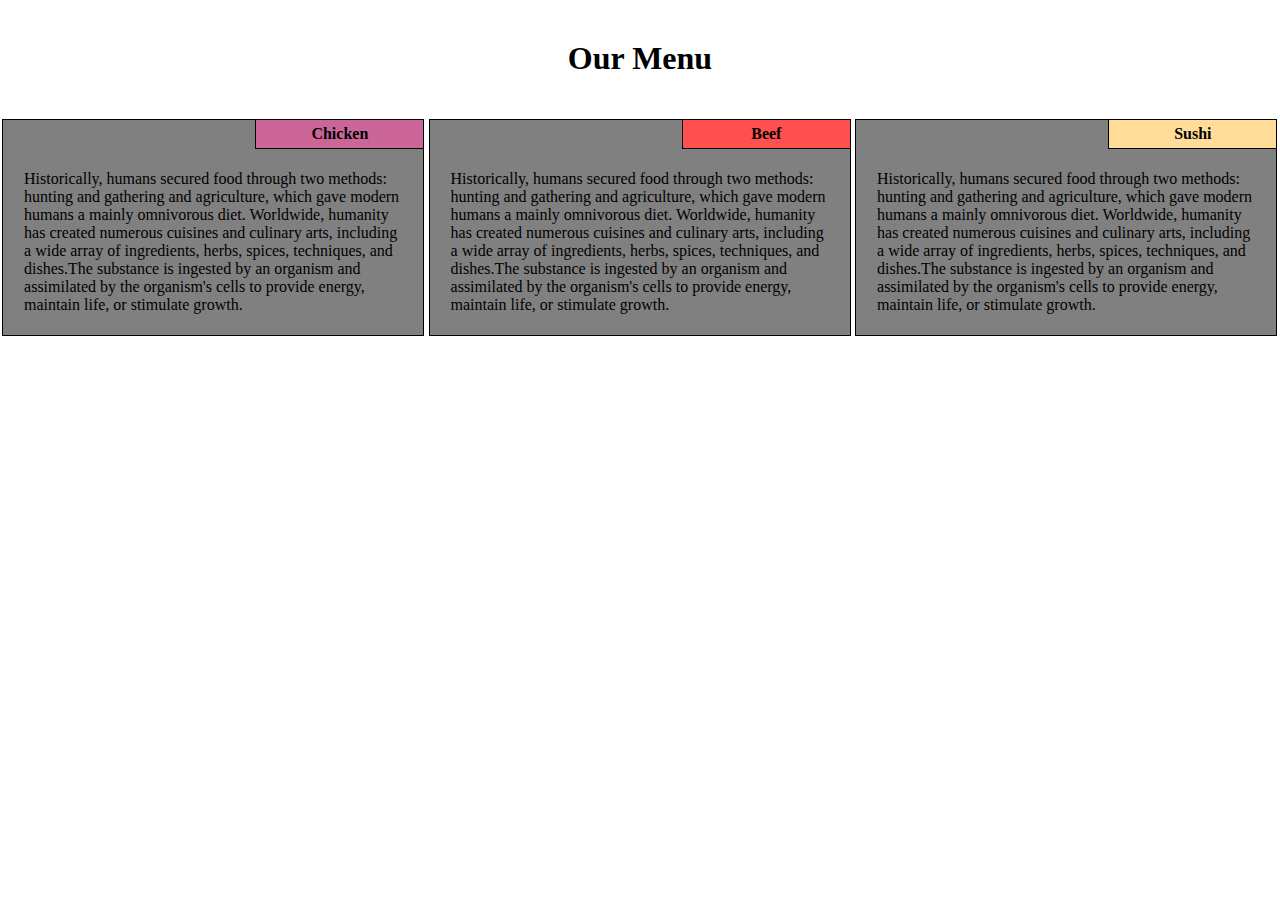
<file: module2_solution/index.html>
<!DOCTYPE html>
<html>
<head>
	<meta charset="utf-8">
	<title>Media Quieries</title>
	<link rel="stylesheet" type="text/css" href="css/mstyle.css">
</head>

<body>
	<h1 id="head" style="text-align: center;">Our Menu</h1>
	<section id="p1con">
		<p id="p" style="background-color: #cc6699">Chicken
		</p>
		<p id="big">
			Historically, humans secured food through two methods: hunting and gathering and agriculture, which gave modern humans a mainly omnivorous diet. Worldwide, humanity has created numerous cuisines and culinary arts, including a wide array of ingredients, herbs, spices, techniques, and dishes.The substance is ingested by an organism and assimilated by the organism's cells to provide energy, maintain life, or stimulate growth.
		</p>
	</section>
	<section id="p2con">
		<p id="p" style="background-color: #ff5050">Beef
		</p>
		<p id="big">
			Historically, humans secured food through two methods: hunting and gathering and agriculture, which gave modern humans a mainly omnivorous diet. Worldwide, humanity has created numerous cuisines and culinary arts, including a wide array of ingredients, herbs, spices, techniques, and dishes.The substance is ingested by an organism and assimilated by the organism's cells to provide energy, maintain life, or stimulate growth.
		</p>
	</section>
	<section id="p3con">
		<p id="p" style="background-color: #ffdd99">Sushi
		</p>
		<p id="big">
			Historically, humans secured food through two methods: hunting and gathering and agriculture, which gave modern humans a mainly omnivorous diet. Worldwide, humanity has created numerous cuisines and culinary arts, including a wide array of ingredients, herbs, spices, techniques, and dishes.The substance is ingested by an organism and assimilated by the organism's cells to provide energy, maintain life, or stimulate growth.
		</p>
	</section>


</body>
</html>
</file>
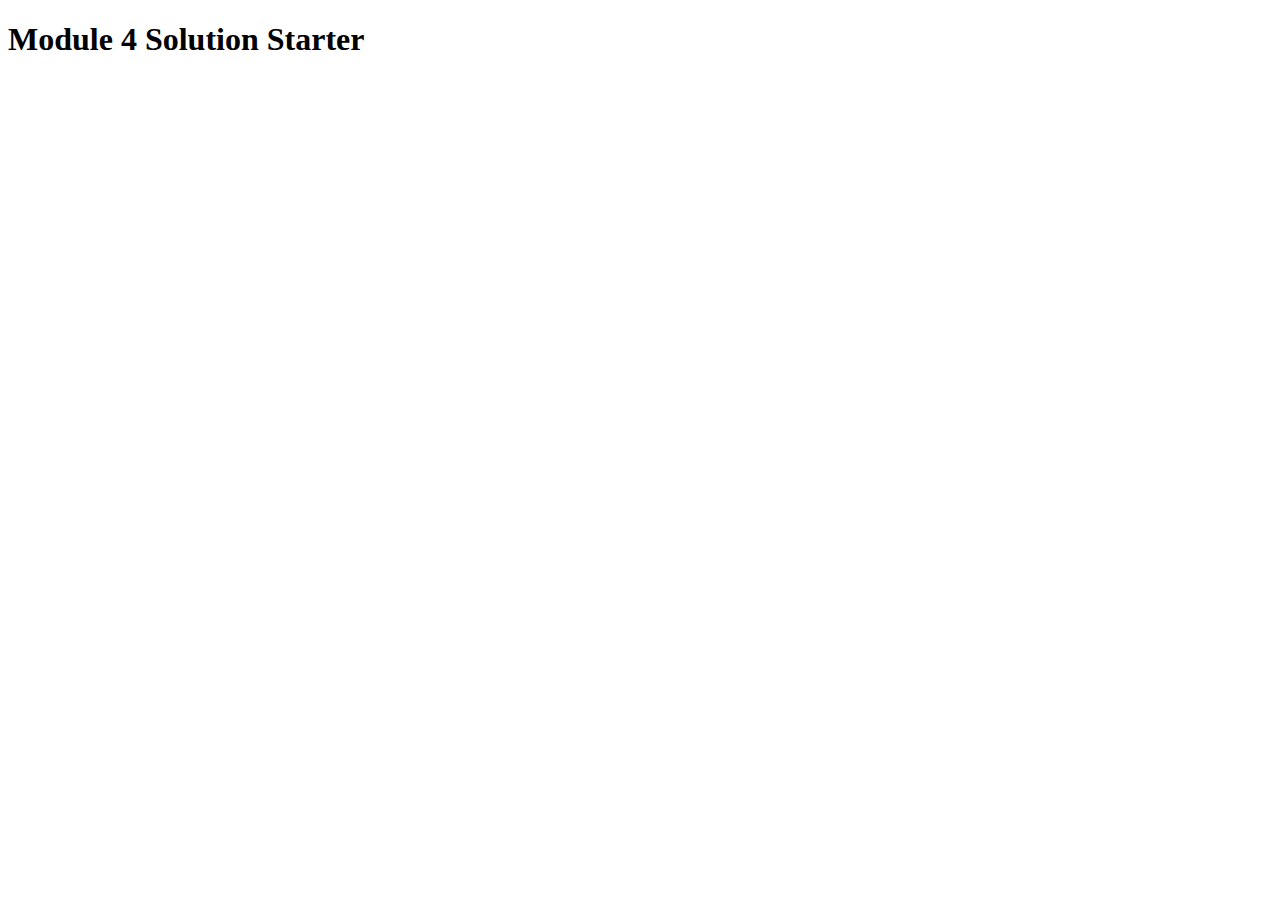
<file: module4-solution/index.html>
<!DOCTYPE html>
<html>
<head>
  <meta charset="utf-8">
  <title>Module 4 Solution Starter</title>
  <script src="SpeakHello.js"></script>
  <script src="SpeakGoodbyes.js"></script>
  <script src="script.js"></script>
</head>
<body>
  <h1>Module 4 Solution Starter</h1>
</body>
</html>
</file>
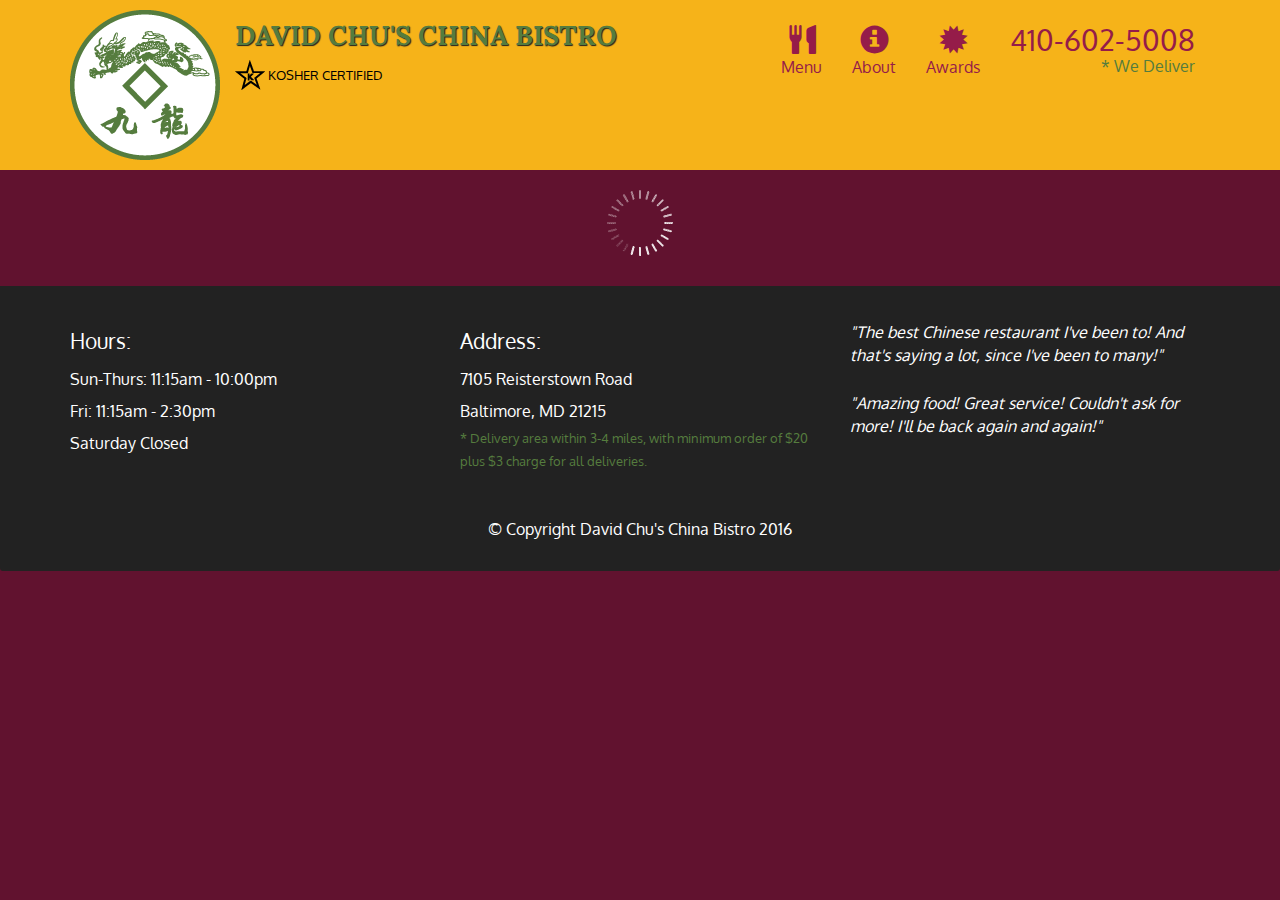
<file: module5-solution/index.html>
<!doctype html>
<html lang="en">
  <head>
    <meta charset="utf-8">
    <meta http-equiv="X-UA-Compatible" content="IE=edge">
    <meta name="viewport" content="width=device-width, initial-scale=1">
    <title>David Chu's China Bistro</title>
    <link rel="stylesheet" href="css/bootstrap.min.css">
    <link rel="stylesheet" href="css/styles.css">
    <link href='https://fonts.googleapis.com/css?family=Oxygen:400,300,700' rel='stylesheet' type='text/css'>
    <link href='https://fonts.googleapis.com/css?family=Lora' rel='stylesheet' type='text/css'>
  </head>
<body>
  <header>
    <nav id="header-nav" class="navbar navbar-default">
      <div class="container">
        <div class="navbar-header">
          <a href="index.html" class="pull-left visible-md visible-lg">
            <div id="logo-img" alt="Logo image"></div>
          </a>

          <div class="navbar-brand">
            <a href="index.html"><h1>David Chu's China Bistro</h1></a>
            <p>
              <img src="images/star-k-logo.png" alt="Kosher certification">
              <span>Kosher Certified</span>
            </p>
          </div>

          <button id="navbarToggle" type="button" class="navbar-toggle collapsed" data-toggle="collapse" data-target="#collapsable-nav" aria-expanded="false">
            <span class="sr-only">Toggle navigation</span>
            <span class="icon-bar"></span>
            <span class="icon-bar"></span>
            <span class="icon-bar"></span>
          </button>
        </div>
        
        <div id="collapsable-nav" class="collapse navbar-collapse">
           <ul id="nav-list" class="nav navbar-nav navbar-right">
            <li id="navHomeButton" class="visible-xs active">
              <a href="index.html">
                <span class="glyphicon glyphicon-home"></span> Home</a>
            </li>
            <li id="navMenuButton">
              <a href="#" onclick="$dc.loadMenuCategories();">
                <span class="glyphicon glyphicon-cutlery"></span><br class="hidden-xs"> Menu</a>
            </li>
            <li>
              <a href="#">
                <span class="glyphicon glyphicon-info-sign"></span><br class="hidden-xs"> About</a>
            </li>
            <li>
              <a href="#">
                <span class="glyphicon glyphicon-certificate"></span><br class="hidden-xs"> Awards</a>
            </li>
            <li id="phone" class="hidden-xs">
              <a href="tel:410-602-5008">
                <span>410-602-5008</span></a><div>* We Deliver</div>
            </li>
          </ul><!-- #nav-list -->
        </div><!-- .collapse .navbar-collapse -->
      </div><!-- .container -->
    </nav><!-- #header-nav -->
  </header>

  <div id="call-btn" class="visible-xs">
    <a class="btn" href="tel:410-602-5008">
    <span class="glyphicon glyphicon-earphone"></span>
    410-602-5008
    </a>
  </div>
  <div id="xs-deliver" class="text-center visible-xs">* We Deliver</div>

  <div id="main-content" class="container"></div>






  <footer class="panel-footer">
    <div class="container">
      <div class="row">
        <section id="hours" class="col-sm-4">
          <span>Hours:</span><br>
          Sun-Thurs: 11:15am - 10:00pm<br>
          Fri: 11:15am - 2:30pm<br>
          Saturday Closed
          <hr class="visible-xs">
        </section>
        <section id="address" class="col-sm-4">
          <span>Address:</span><br>
          7105 Reisterstown Road<br>
          Baltimore, MD 21215
          <p>* Delivery area within 3-4 miles, with minimum order of $20 plus $3 charge for all deliveries.</p>
          <hr class="visible-xs">
        </section>
        <section id="testimonials" class="col-sm-4">
          <p>"The best Chinese restaurant I've been to! And that's saying a lot, since I've been to many!"</p>
          <p>"Amazing food! Great service! Couldn't ask for more! I'll be back again and again!"</p>
        </section>
      </div>
      <div class="text-center">&copy; Copyright David Chu's China Bistro 2016</div>
    </div>
  </footer>

  <!-- jQuery (Bootstrap JS plugins depend on it) -->
  <script src="js/jquery-2.1.4.min.js"></script>
  <script src="js/bootstrap.min.js"></script>
  <script src="js/ajax-utils.js"></script>
  <script src="js/script.js"></script>
</body>
</html>
</file>
<file: module2_solution/css/mstyle.css>
*
{
	box-sizing:border-box;
	margin:0;
	padding:0;
	font-family:"Comic Sans MS",Rockwell Nova,Consolas;
}

h1
{
	margin:40px;
}

section
{
	
	/*height:200px;*/
	margin:5px;
	border: 1px solid black;
	width:400px;
	background-color: grey;
	position:relative;
}
p#p
{
	width:40%;
	
	background-color: red;
	text-align: center ;
	font-weight: bold;
	
	padding: 5px;
	border-bottom: 1px solid black;
	border-left: 1px solid black;
	position:relative;
	float:right;
}
p#big
{
	width:100%;
	padding:5%;
	position:relative;
	float:left;
}

@media (min-width: 992px) /*desktop*/
{
	section
	{
		width:33%;
		margin:0.16%;
		float:left;

	}
}
@media (min-width: 768px) and (max-width: 991px)
{
	section#p1con
	{
		width:49%;
		margin:0.5%;
		float:left;
	}

	section#p2con
	{
		width:49%;
		margin:0.5%;
		float:left;
	}

	section#p3con
	{
		width:99%;
		margin:0.5%;
		float:left;
	}
}

@media (max-width:767px)
{
	section#p1con
	{
		width:99%;
		margin:0.5%;
		float:left;
	}

	section#p2con
	{
		width:99%;
		margin:0.5%;
		float:left;
	}

	section#p3con
	{
		width:99%;
		margin:0.5%;
		float:left;
	}
}
</file>
<file: module5-solution/css/styles.css>
body {
  font-size: 16px;
  color: #fff;
  background-color: #61122f;
  font-family: 'Oxygen', sans-serif;
}

/** HEADER **/
#header-nav {
  background-color: #f6b319;
  border-radius: 0;
  border: 0;
}

#logo-img {
  background: url('../images/restaurant-logo_large.png') no-repeat;
  width: 150px;
  height: 150px;
  margin: 10px 15px 10px 0;
}

.navbar-brand {
  padding-top: 25px;
}
.navbar-brand h1 { /* Restaurant name */
  font-family: 'Lora', serif;
  color: #557c3e;
  font-size: 1.5em;
  text-transform: uppercase;
  font-weight: bold;
  text-shadow: 1px 1px 1px #222;
  margin-top: 0;
  margin-bottom: 0;
  line-height: .75;
}
.navbar-brand a:hover, .navbar-brand a:focus {
  text-decoration: none;
}
.navbar-brand p { /* Kosher cert */
  color: #000;
  text-transform: uppercase;
  font-size: .7em;
  margin-top: 15px;
}
.navbar-brand p span { /* Star-K */
  vertical-align: middle;
}

#nav-list {
  margin-top: 10px;
}
#nav-list a {
  color: #951C49;
  text-align: center;
}
#nav-list a:hover {
  background: #E7E7E7;
}
#nav-list a span {
  font-size: 1.8em;
}

#phone {
  margin-top: 5px;
}
#phone a { /* Phone number */
  text-align: right;
  padding-bottom: 0;
}
#phone div { /* We Deliver */
  color: #557c3e;
  text-align: right;
  padding-right: 15px;
}

.navbar-header button.navbar-toggle, .navbar-header .icon-bar {
  border: 1px solid #61122f;
}
.navbar-header button.navbar-toggle {
  clear: both;
  margin-top: -30px;
}
/* END HEADER */

/* FOOTER */
.panel-footer {
  margin-top: 30px;
  padding-top: 35px;
  padding-bottom: 30px;
  background-color: #222;
  border-top: 0;
}
.panel-footer div.row {
  margin-bottom: 35px;
}
#hours, #address {
  line-height: 2;
}
#hours > span, #address > span {
  font-size: 1.3em;
}
#address p {
  color: #557c3e;
  font-size: .8em;
  line-height: 1.8;
}
#testimonials {
  font-style: italic;
}
#testimonials p:nth-child(2) {
  margin-top: 25px;
}
/* END FOOTER */



/* HOME PAGE */
.container .jumbotron {
  box-shadow: 0 0 50px #3F0C1F;
  border: 2px solid #3F0C1F;
}

#menu-tile, #specials-tile, #map-tile {
  height: 250px;
  width: 100%;
  margin-bottom: 15px;
  position: relative;
  border: 2px solid #3F0C1F;
  overflow: hidden;
}
#menu-tile:hover, #specials-tile:hover, #map-tile:hover {
  box-shadow: 0 1px 5px 1px #cccccc;
}
#menu-tile {
  background: url('../images/menu-tile.jpg') no-repeat;
  background-position: center;
}
#specials-tile {
  background: url('../images/specials-tile.jpg') no-repeat;
  background-position: center;
}
#menu-tile span, #specials-tile span, #map-tile span {
  position: absolute;
  bottom: 0;
  right: 0;
  width: 100%;
  text-align: center;
  font-size: 1.6em;
  text-transform: uppercase;
  background-color: #000;
  color: #fff;
  opacity: .8;
}
/* END HOME PAGE */

/* MENU CATEGORIES PAGE */
.category-tile { 
  position: relative;
  border: 2px solid #3F0C1F;
  overflow: hidden;
  width: 200px;
  height: 200px;
  margin: 0 auto 15px;
}
.category-tile span {
  position: absolute;
  bottom: 0;
  right: 0;
  width: 100%;
  text-align: center;
  font-size: 1.2em;
  text-transform: uppercase;
  background-color: #000;
  color: #fff;
  opacity: .8;
}
.category-tile:hover {
  box-shadow: 0 1px 5px 1px #cccccc;
}

#menu-categories-title + div {
  margin-bottom: 50px;
}
/* END MENU CATEGORIES PAGE */

/* SINGLE CATEGORY PAGE */
.menu-item-tile {
  margin-bottom: 25px;
}
.menu-item-tile hr {
  width: 80%;
}
.menu-item-tile .menu-item-price {
  font-size: 1.1em;
  text-align: right;
  margin-top: -15px;
  margin-right: -15px;
}
.menu-item-tile .menu-item-price span {
  font-size: .6em;
}
.menu-item-photo {
  position: relative;
  border: 2px solid #3F0C1F; 
  overflow: hidden;
  padding: 0;
  margin-right: -15px;
  margin-left: auto;
  margin-bottom: 20px;
  max-width: 250px;
}
.menu-item-photo div {
  position: absolute;
  bottom: 0;
  right: 0;
  width: 80px;
  background-color: #557c3e;
  text-align: center;
}
.menu-item-description {
  padding-right: 30px;
}
h3.menu-item-title {
  margin: 0 0 10px;
}
.menu-item-details {
  font-size: .9em;
  font-style: italic;
}
/* END SINGLE CATEGORY PAGE */


/********** Large devices only **********/
@media (min-width: 1200px) {
  .container .jumbotron {
    background: url('../images/jumbotron_1200.jpg') no-repeat;
    height: 675px;
  }
}

/********** Medium devices only **********/
@media (min-width: 992px) and (max-width: 1199px) {
  /* Header */
  #logo-img {
    background: url('../images/restaurant-logo_medium.png') no-repeat;
    width: 100px;
    height: 100px;
    margin: 5px 5px 5px 0;
  }
  /* End Header */

  /* Home Page */
  .container .jumbotron {
    background: url('../images/jumbotron_992.jpg') no-repeat;
    height: 558px;
  }
  /* End Home Page */
}

/********** Small devices only **********/
@media (min-width: 768px) and (max-width: 991px) {
  /* Home Page */
  .container .jumbotron {
    background: url('../images/jumbotron_768.jpg') no-repeat;
    height: 432px;
  }
  /* End Home Page */
}

/********** Extra small devices only **********/
@media (max-width: 767px) {
  /* Header */
  .navbar-brand {
    padding-top: 10px;
    height: 80px;
  }
  .navbar-brand h1 { /* Restaurant name */
    padding-top: 10px;
    font-size: 5vw; /* 1vw = 1% of viewport width */
  }
  .navbar-brand p { /* Kosher cert */
    font-size: .6em;
    margin-top: 12px;
  }
  .navbar-brand p img { /* Star-K */
    height: 20px;
  }

  #collapsable-nav a { /* Collapsed nav menu text */
    font-size: 1.2em;
  }
  #collapsable-nav a span { /* Collapsed nav menu glyph */
    font-size: 1em;
    margin-right: 5px;
  }

  #call-btn > a {
    font-size: 1.5em;
    display: block;
    margin: 0 20px;
    padding: 10px;
    border: 2px solid #fff;
    background-color: #f6b319;
    color: #951c49;
  }
  #xs-deliver {
    margin-top: 5px;
    font-size: .7em;
    letter-spacing: .1em;
    text-transform: uppercase;
  }
  /* End Header */

  /* Footer */
  .panel-footer section {
    margin-bottom: 30px;
    text-align: center;
  }
  .panel-footer section:nth-child(3) {
    margin-bottom: 0; /* margin already exists on the whole row */
  }
  .panel-footer section hr {
    width: 50%;
  }
  /* End Footer */

  /* Home Page */
  .container .jumbotron {
    margin-top: 30px;
    padding: 0;
  }
  #menu-tile, #specials-tile {
    width: 360px;
    margin: 0 auto 15px;
  }

  .menu-item-photo {
    margin-right: auto;
  }
  .menu-item-tile .menu-item-price {
    text-align: center;
  }
  .menu-item-description {
    text-align: center;;
  }
}


/********** Super extra small devices Only :-) (e.g., iPhone 4) **********/
@media (max-width: 479px) {
  /* Header */
  .navbar-brand h1 { /* Restaurant name */
    padding-top: 5px;
    font-size: 6vw;
  }
  /* End Header */
  
  /* Home page */
  #menu-tile, #specials-tile {
    width: 280px;
    margin: 0 auto 15px;
  }

  .col-xxs-12 {
    position: relative;
    min-height: 1px;
    padding-right: 15px;
    padding-left: 15px;
    float: left;
    width: 100%;
  }
}
</file>
